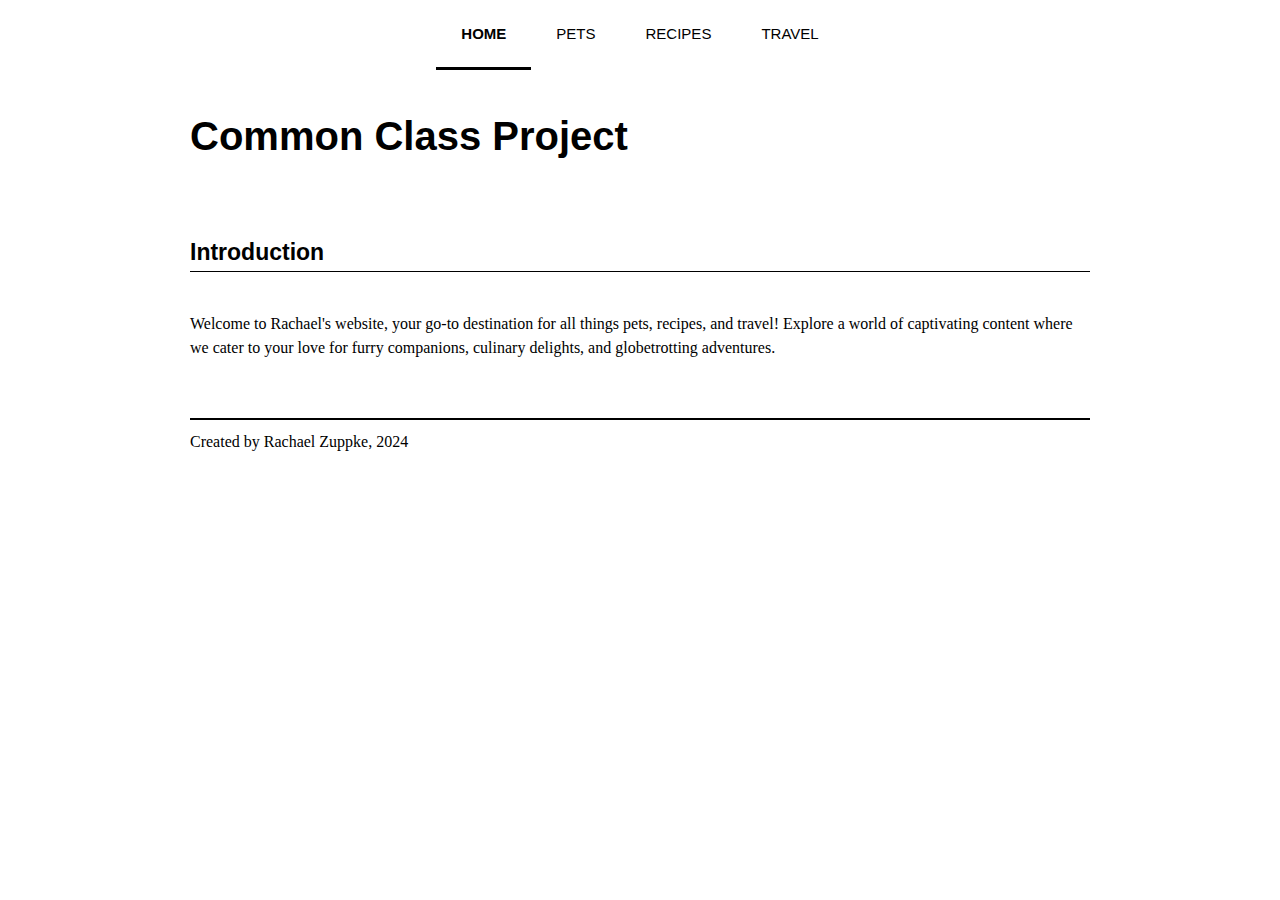
<file: index.html>
<!DOCTYPE html>
<html lang="en">
<head>
    <meta charset="UTF-8">
    <meta name="viewport" content="width=device-width, initial-scale=1.0">
    <link rel="stylesheet" href="css/reset.css">
    <link rel="stylesheet" href="css/style.css">
    <title>Home Page</title>
</head>
<body>
    <div id="skip"><a href = "#main">Skip to Main Content</a></div>
    <header>
        <nav>
            <ul>
                <li class="active"><a  href = "index.html">Home</a></li>
                <li><a href = "pets.html">Pets</a></li>
                <li><a href = "recipes.html">Recipes</a></li>
                <li><a href = "travel.html">Travel</a></li>
            </ul>
        </nav>
        <h1>Common Class Project</h1>
    </header>
    <main id="main">
        <h2>Introduction</h2>
        <p>Welcome to Rachael's website, your go-to destination for all things pets, recipes, and travel! Explore a world of captivating content where we cater to your love for furry companions, culinary delights, and globetrotting adventures. </p>
        <br>
    </main>
    <footer>
        <p>Created by Rachael Zuppke, 2024</p>
    </footer>
</body>
</html>
</file>
<file: css/style.css>
body {
    width: 80%;
    margin: auto;
    font-family: "Trebuchet MS", Arial, Helvetica, sans-serif
}

#skip a {
    position: absolute;
    left: -10000px;
    overflow: hidden;
    border: 1px solid black;
    padding: 5px;
    background-color: aliceblue;
}

#skip a:focus {
    left: 20px;
    top: 20px;
}

@media (prefers-reduced-motion) {
    .header-img-travel .header-gif {
        display: none;
    }

    .gallery .header-gif {
        display: none;
    }
}

nav ul {
    display: flex;
    justify-content: center;
    box-sizing: border-box;
}

nav ul li {
    padding: 25px;
    text-align: center;
    font-size: 15px;
    text-transform: uppercase;
}

.active {
    color: black;
    padding: 25px;
    border-bottom: 3px solid black;
    font-weight: bold;
}

main ul {
    list-style-type: disc;
    margin-left: 30px;
    list-style-position: outside;
}

main ol {
    list-style-type: number;
    margin-left: 30px;
    list-style-position: outside;
    line-height: 1.25;
}

main li {
    margin-bottom: 5px;
    font-family: 'Times New Roman', Times, serif;
}

main a {
    text-decoration: underline;
    color: rgb(56, 69, 206);
}

h1 {
    font-weight: 700;
    font-size: 40px;
    text-align: left;
    margin-top: 44px;
}

h2 {
    font-weight: 700;
    font-size: 23px;
    margin-top: 75px;
    margin-bottom: 40px;
    padding: 5px 0px;
    border-bottom: solid 1px black;
}

h3 {
    font-weight: 700;
    font-size: 18px;
    margin-top: 65px;
    margin-bottom: 30px;
    text-transform: uppercase;
}

h4 {
    font-weight: 700;
    font-size: 14px;
}

p {
    font-family: 'Times New Roman', Times, serif;
    line-height: 150%;
    margin-top: 10px;
}


img,
figure img {
    aspect-ratio: 1/1;
    width: 100%;
    object-fit: cover;
    vertical-align: text-top;
    border-radius: 100%;
    box-shadow: 0px 0px 16px 0px rgba(0,0,0,0.2);
}

.header-img{
    aspect-ratio: 5/3;
    width: 100%;
    object-fit: cover;
    box-shadow: 0px 0px 16px 0px rgba(0,0,0,0.16);
    border-radius: 15px;
    margin-bottom: 15px;
}

figcaption {
    font-family: 'Times New Roman', Times, serif;
    font-size: 12px;
    text-align: center;
    margin-top: 15px;
}

.header-img-travel {
    display: grid;
    column-gap: 15px;
    grid-template-columns: 1fr 1fr;
}

img:hover {
    transform: scale(1.05);
    transition: all .25s ease-in-out;
}

.video {
    height: 100%;
    width: 100%;
}

video {
    aspect-ratio: 1/1;
    width: 100%;
    object-fit: contain;
    border: 1px solid black;
    background-color: black;
}

video:hover {
    transform: scale(1.1);
    transition: all .25s ease-in-out;
}

.gallery {
    display: grid;
    grid-template-columns: 1fr 1fr;
    width: 100%;
    margin-bottom: 30px;
    column-gap: 30px;
    row-gap: 80px;
}


@media (min-width: 768px) {
    .gallery {
        grid-template-columns: 1fr 1fr 1fr;
    }

    .header-img{
        aspect-ratio: 7/3;
    }

    .recipe {
        display: grid;
        grid-template-columns: 1fr 1fr;
        column-gap: 20px;
    }
}

@media (min-width: 1080px) {
    body {
        max-width: 900px;
    }

    .gallery {
        grid-template-columns: 1fr 1fr 1fr 1fr;
    }
}

footer {
    margin-top: 40px;
    border-top: solid 2px black;
}
</file>
